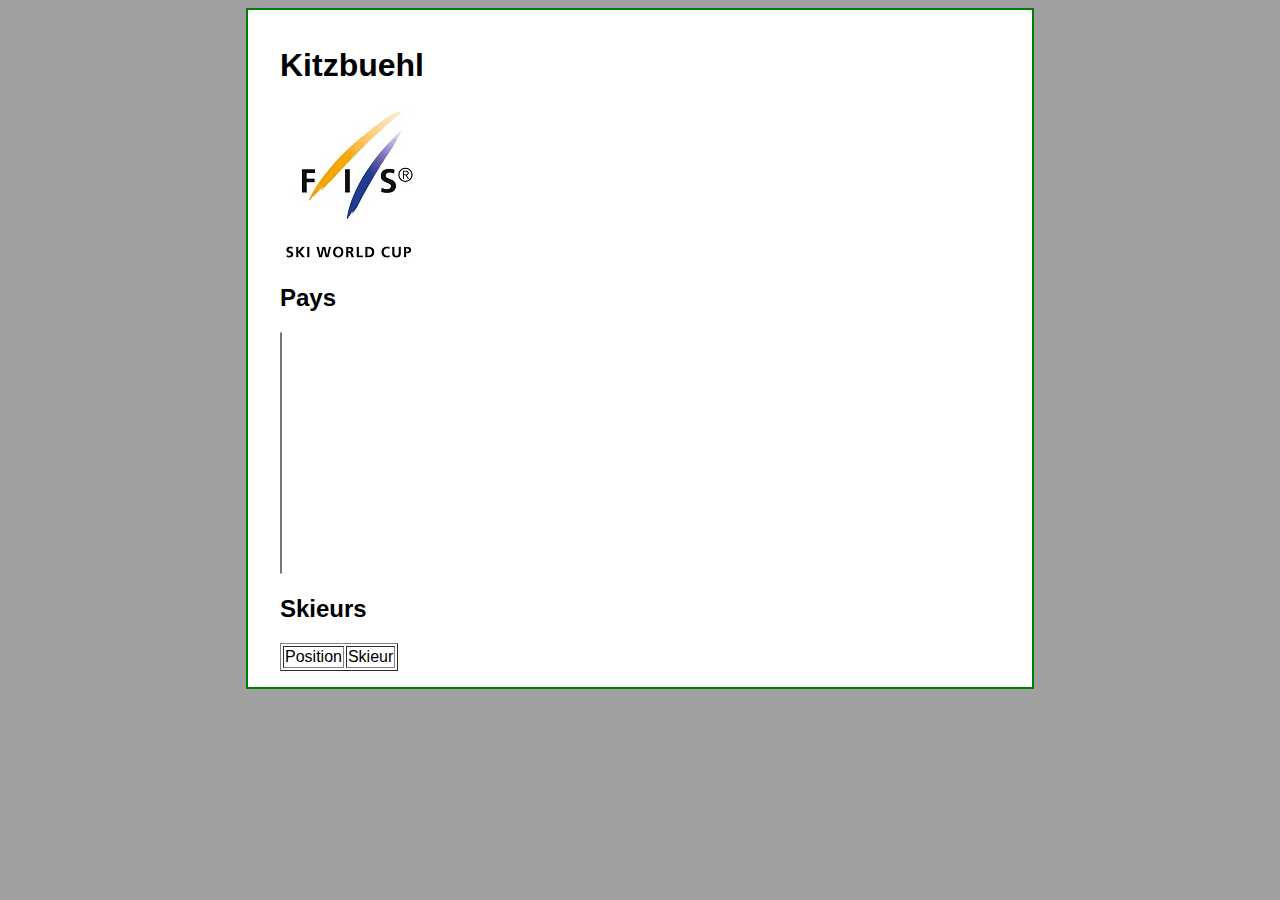
<file: src/exercices/exercice10/client/index.html>
<!doctype html>
<html lang="fr">
  <head>
    <title>Exercice - debuggage</title>
    <meta charset="UTF-8">
    <link rel="stylesheet" type="text/css" href="stylesheets/main.css" />
    <script type="text/javascript" src="javascripts/helpers/jquery-1.10.2.min.js"></script>
    <script type="text/javascript" src="javascripts/controllers/indexCtrl.js"></script>

  </head>
  <body>
    <div id="conteneur">
      <h1>Kitzbuehl</h1>
      <img src="images/logo.jpg" alt="FIS-Logo">

      <h2>Pays</h2>
      <select name="pays" id="cmbPays" size="15" style="column-count:3"></select>

      <h2>Skieurs</h2>
      <table border= "1">
        <thead>
          <tr>
            <td>Position</td>
            <td>Skieur</td>
          </tr>
        </thead>
        <tbody id="tableContent"></tbody>
      </table>
    </div>
  </body>
</html>
</file>
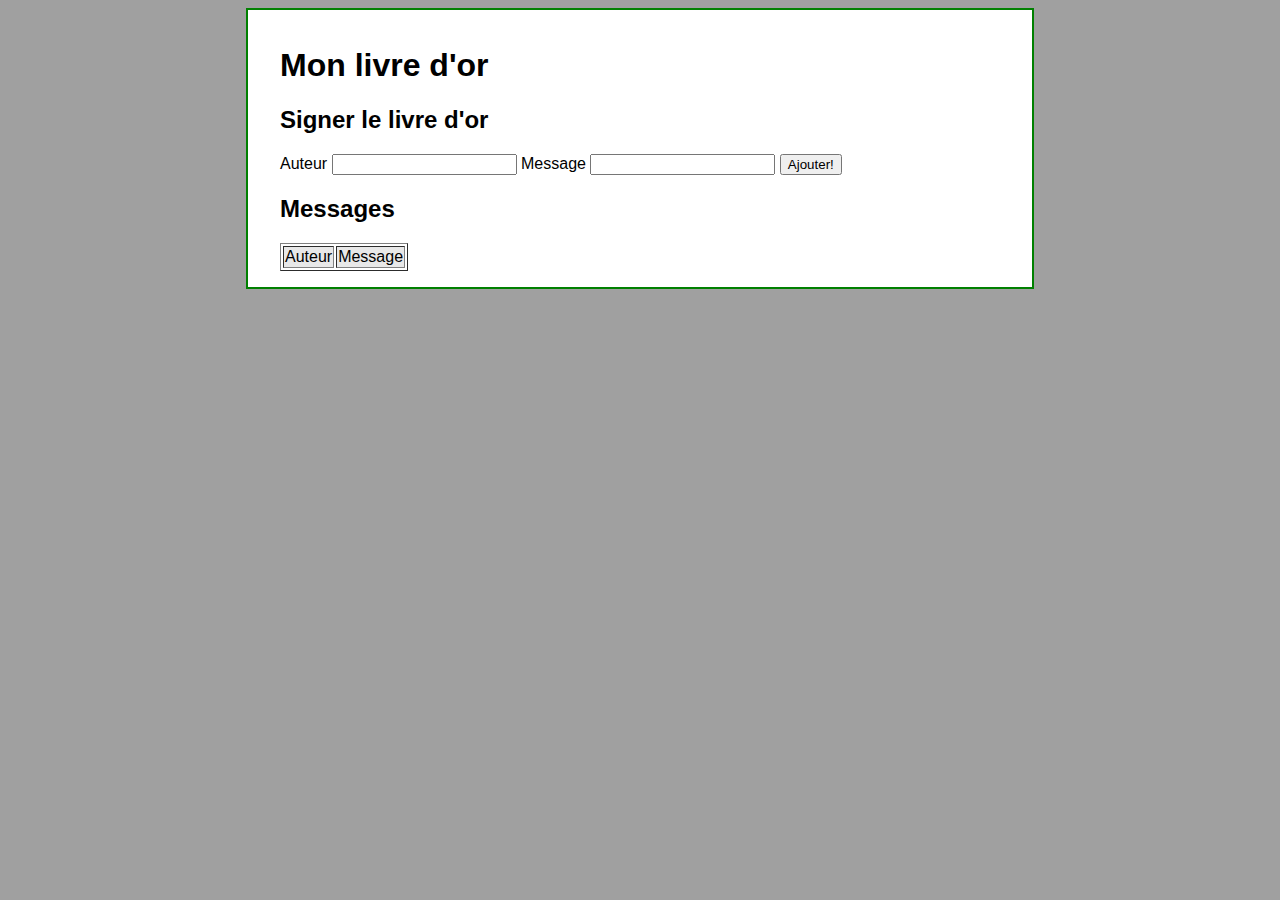
<file: src/exercices/exercice12/client/index.html>
<!doctype html>
<html lang="fr">
    <head>
        <title>Livre d'or</title>
        <meta charset="UTF-8">
        <link rel="stylesheet" type="text/css" href="stylesheets/main.css" />
    </head>
    <body>
        <div id="conteneur">
            <h1>Mon livre d'or</h1>

			<h2>Signer le livre d'or</h2>
			<div id="form"> 
			Auteur <input type="text" name="txtAuteur" id="txtAuteur">
			Message <input type="text" name="txtMessage" id="txtMessage">
			<button id="ajouter">Ajouter!</button>
		</div>
			
            <h2>Messages</h2>
            <table id="tableContent" border= "1">
                
                    <tr bgcolor="#E8E8E8">
                        <td>Auteur</td>
                        <td>Message</td>
                    </tr>
                
            </table>
        </div>
    </body>
</html>
<script type="text/javascript" src="javascripts/helpers/jquery-1.10.2.min.js"></script>
<script type="text/javascript" src="javascripts/controllers/indexCtrl.js"></script>
</file>
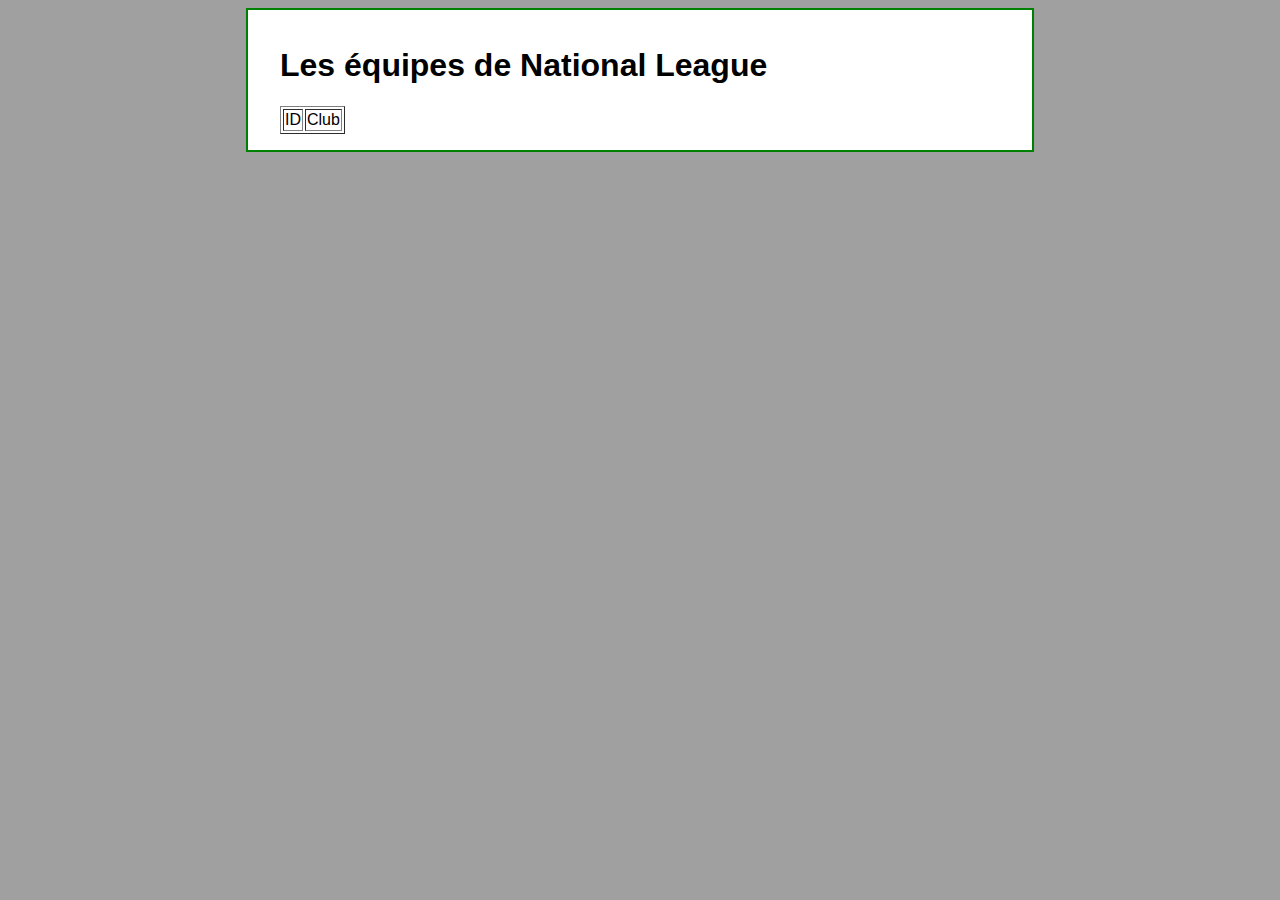
<file: src/exercices/exercice6/Client/index.html>
<!doctype html>
<html>
  <header>
    <link rel="stylesheet" type="text/css" href="stylesheets/main.css" />
    <script type="text/javascript" src="indexCtrl.js"></script>
    <script src="https://ajax.googleapis.com/ajax/libs/jquery/3.7.1/jquery.min.js"></script>
</header>
  <body onload="onload()">
    <div id="conteneur">
      <h1>Les équipes de National League</h1>    
      <table border= "1" id="teams">
      <tr>
        <td>ID</td>
        <td>Club</td>
      </tr>
      </table>
    </div>
  </body>
</html>
</file>
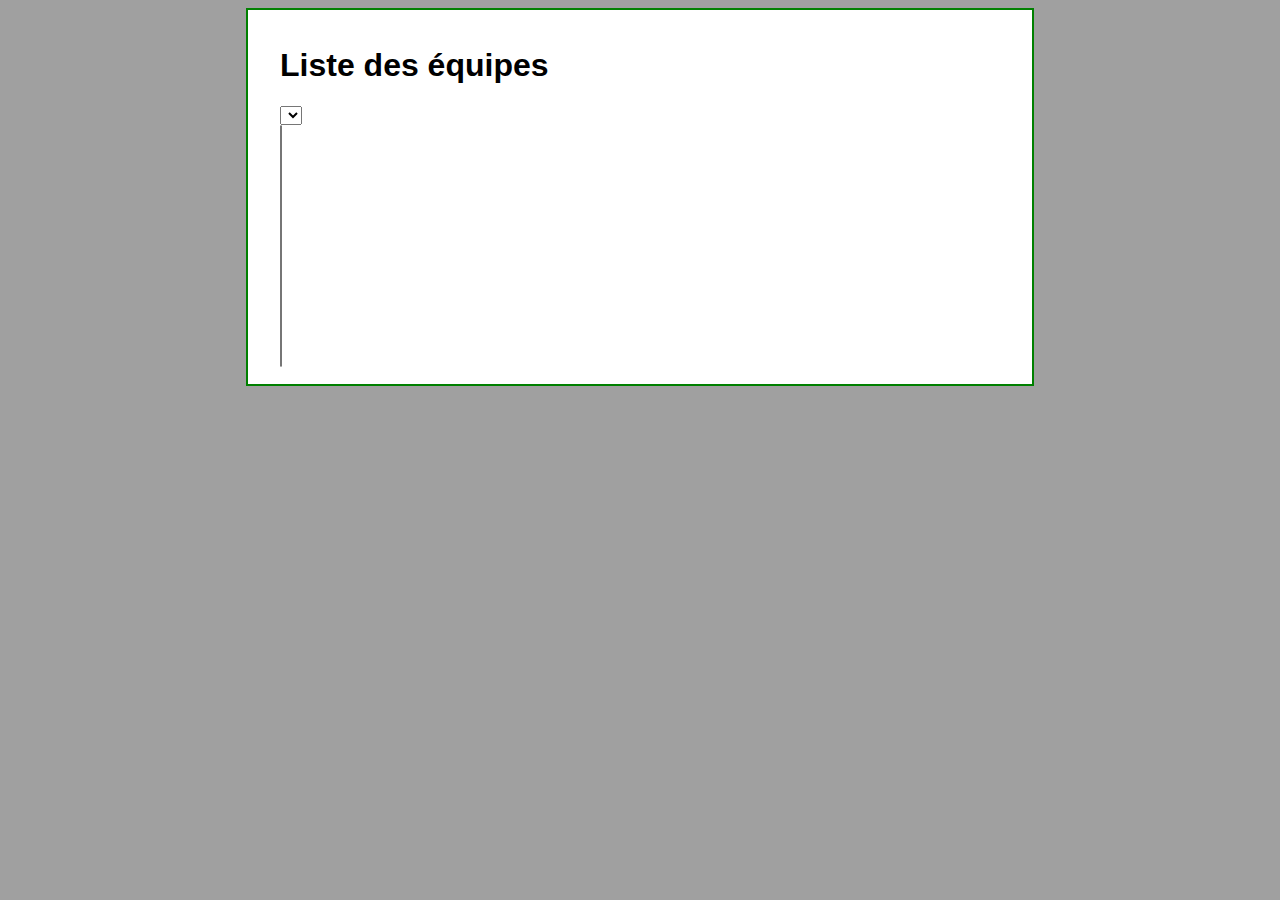
<file: src/exercices/exercice8/client/index.html>
<!doctype html>
<html lang="fr">
  <head>
    <title>Liste des équipes</title>
    <meta charset="UTF-8">
    <link rel="stylesheet" type="text/css" href="stylesheets/main.css" />
    <script type="text/javascript" src="javascripts/helpers/jquery-1.10.2.min.js"></script>
    <script type="text/javascript" src="javascripts/controllers/indexCtrl.js"></script>
  </head>
  <body>
    <div id="conteneur">
      <h1>Liste des équipes</h1>
      <select id="cmbEquipes" size="1"></select>
      <br>
      <select id="cmbJoueurs" size="15"></select>
    </div>
  </body>
</html>
</file>
<file: src/exercices/exercice10/client/stylesheets/main.css>
/**  {
  margin:0px;
  padding:0px;
  border:0px;
}*/

body {
  background-color: #A0A0A0;
  text-align:center;
}

#conteneur {
  background-color: white;
  width: 45em;
  height: auto;
  margin: auto; /* pour centrer le conteneur */
  text-align: left;
  border: 2px solid green;
  padding: 1em 2em;
  font-family: Verdana, Arial, serif;
}
</file>
<file: src/exercices/exercice12/client/stylesheets/main.css>
/**  {
  margin:0px;
  padding:0px;
  border:0px;
}*/

body {
  background-color: #A0A0A0;
  text-align:center;
}

#conteneur {
  background-color: white;
  width: 45em;
  height: auto;
  margin: auto; /* pour centrer le conteneur */
  text-align: left;
  border: 2px solid green;
  padding: 1em 2em;
  font-family: Verdana, Arial, serif;
}
</file>
<file: src/exercices/exercice6/Client/stylesheets/main.css>
/**  {
  margin:0px;
  padding:0px;
  border:0px;
}*/

body {
  background-color: #A0A0A0;
  text-align:center;
}

#conteneur {
  background-color: white;
  width: 45em;
  height: auto;
  margin: auto; /* pour centrer le conteneur */
  text-align: left;
  border: 2px solid green;
  padding: 1em 2em;
  font-family: Verdana, Arial, serif;
}
</file>
<file: src/exercices/exercice8/client/stylesheets/main.css>
/**  {
  margin:0px;
  padding:0px;
  border:0px;
}*/

body {
  background-color: #A0A0A0;
  text-align:center;
}

#conteneur {
  background-color: white;
  width: 45em;
  height: auto;
  margin: auto; /* pour centrer le conteneur */
  text-align: left;
  border: 2px solid green;
  padding: 1em 2em;
  font-family: Verdana, Arial, serif;
}
</file>
